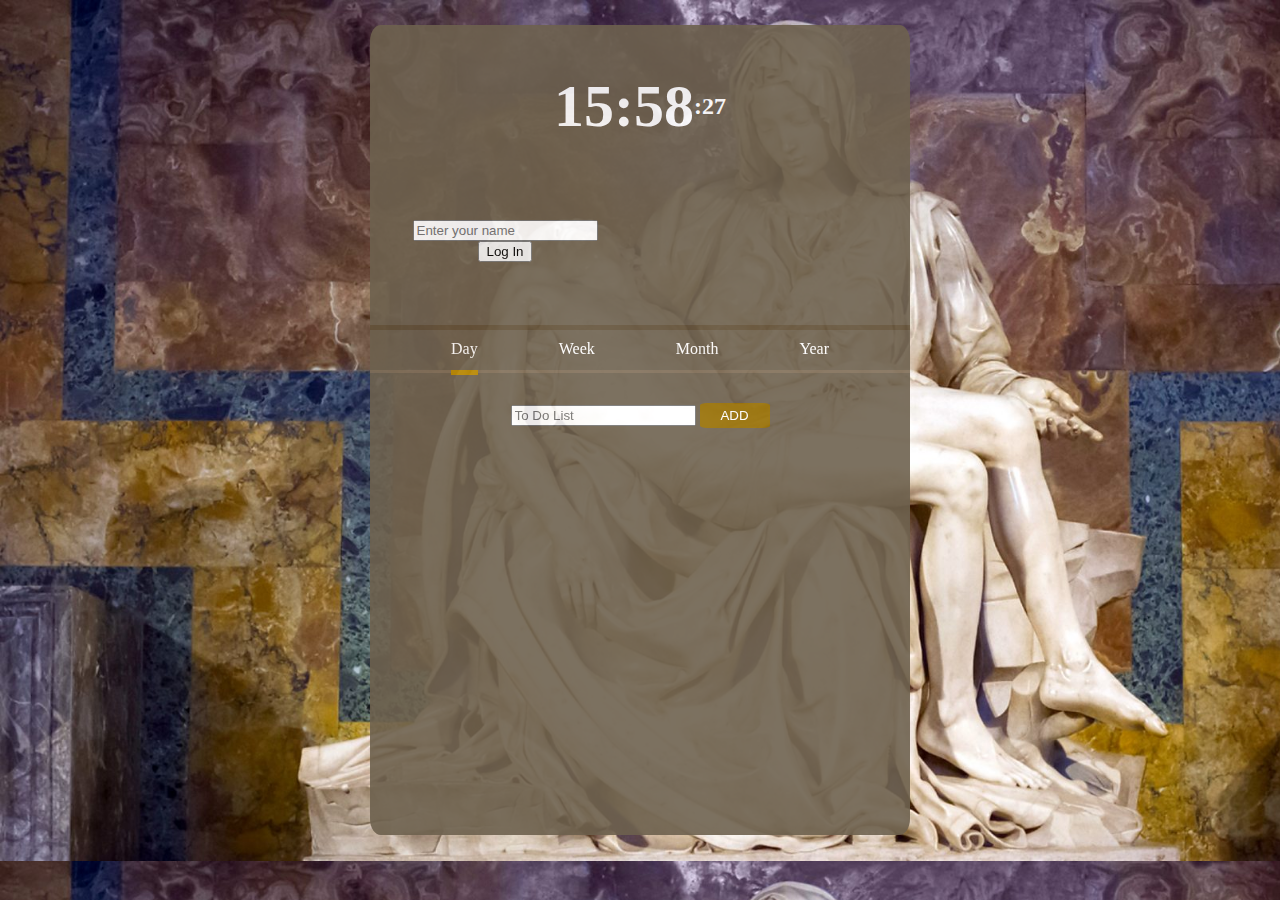
<file: index.html>
<!DOCTYPE html>
<html lang="en">
<head>
    <meta charset="UTF-8">
    <meta http-equiv="X-UA-Compatible" content="IE=edge">
    <meta name="viewport" content="width=device-width, initial-scale=1.0">
    <link rel="stylesheet" href="css/style.css">
    <title>Todo App</title>
</head>
<body>
    <div id="container">
        <div id="clock-container" class="items">
            <h1 id="clock">00:00</h1><h1 id="seconds">:00</h1>
        </div>
        
        <div id="input-container" class="items">
            <form id="input-box">
                <input id="input-form" type="text" placeholder="Enter your name" required />
                <button id="submit-button" type="submit">Log In</button>
            </form>
            <h2 id="greeting" class="hidden"></h2>
        </div>
        <div id="weather-container" class="items">
            <span></span>
            <span></span>
            <span></span>
        </div>
        <nav id="nav" class="items">
            <a id="day-btn" class="dwmy-btn underline">Day</a>
            <a id="week-btn" class="dwmy-btn">Week</a>
            <a id="month-btn" class="dwmy-btn">Month</a>
            <a id="year-btn" class="dwmy-btn">Year</a>
        </nav>
        <div id="slider">
            <div id="to-do-container" class="items">
                <form id="todo-form" class="todo-form">
                    <input id="todo-input" type="text" placeholder="To Do List" required />
                    <button class="submit-btn" type="submit">Add</button>
                    <ul id="todo-list" class="todo-list-class"></ul>
                </form>
                <form id="todo-form2" class="todo-form hidden">
                    <input id="todo-input2" type="text" placeholder="To Do List" required />
                    <button class="submit-btn" type="submit">Add</button>
                    <ul id="todo-list2" class="todo-list-class"></ul>
                </form>
                <form id="todo-form3" class="todo-form hidden">
                    <input id="todo-input3" type="text" placeholder="To Do List" required />
                    <button class="submit-btn" type="submit">Add</button>
                    <ul id="todo-list3" class="todo-list-class"></ul>
                </form>
                <form id="todo-form4" class="todo-form hidden">
                    <input id="todo-input4" type="text" placeholder="To Do List" required />
                    <button  class="submit-btn"type="submit">Add</button>
                    <ul id="todo-list4" class="todo-list-class"></ul>
                </form>
            </div>
        </div>
    </div>
    
    <script src="js/clock.js"></script>
    <script src="js/background.js"></script>
    <script src="js/login.js"></script>
    <script src="js/todo.js"></script>
    <script src="js/todo2.js"></script>
    <script src="js/todo3.js"></script>
    <script src="js/todo4.js"></script>
    <script src="js/weather.js"></script>
    <script src="js/slider.js"></script>
</body>
</html>
</file>
<file: css/style.css>
body {
  background-size: cover;
}

li {
  list-style: none;
}

a:link,
a:visited,
a:hover,
a:active {
  color: white;
  text-decoration: none;
}

#container {
  color: white;
  height: 90vh;
  width: 60vmin;
  background: rgb(110, 97, 79);
  margin: 2% auto;
  opacity: 0.9;
  border-radius: 2%;
  /* border: 5px solid rgba(79, 61, 24, 0.4); */

  display: grid;
  grid-template-columns: 30vmin 30vmin;
  grid-template-rows: 1.5fr 1fr 1fr 4fr;
  justify-content: center;
  align-items: center;
}

#clock-container {
  height: 100px;
  font-size: 30px;

  grid-area: 1 / 1 / 2 / 3;
  display: flex;
  flex-direction: row;
  justify-content: center;
  align-items: center;
}

#clock,
#seconds {
  margin: 0px;
}

#seconds {
  font-size: 0.8em;
}

#input-container {
  text-align: center;
  font-size: 0.8em;
  padding: 0px 10%;

  grid-area: 2 / 1 / 3 / 2;
}

#weather-container {
  font-size: 1.3em;
  text-align: center;

  grid-area: 2 / 2 / 3 / 3;
}

#nav {
  text-align: center;
  border-top: 5px solid rgba(79, 61, 24, 0.4);
  border-bottom: 3px solid rgb(128, 111, 89);
  height: 20px;
  padding: 10px 0px;
  grid-area: 3 / 1 / 4 / 3;

  display: flex;
  justify-content: space-evenly;
}

#slider {
  grid-area: 4 / 1 / 5 / 3;

  width: 240vmin;
  height: 100%;
  left: 0px;
}

#to-do-container {
  height: 100%;

  overflow: hidden;
  display: flex;
  flex-direction: row;
}

.todo-form {
  height: 100%;
  width: 60vmin;

  text-align: center;
}

.todo-list-class {
  text-align: start;
  margin-right: 10%;

  display: grid;
  row-gap: 5px;
}

#delete-button {
  float: right;
}

.hidden {
  display: none;
}

.dwmy-btn {
  height: 30px;
}

.submit-btn {
  width: 70px;
  height: 25px;
  border-radius: 10%;
  text-transform: uppercase;

  color: white;
  background: rgb(150, 110, 0);
  border: none;

  transition: all 1s linear;
}

.dwmy-btn:hover,
.submit-btn:hover {
  cursor: pointer;
}

.submit-btn:hover {
  background: rgb(186, 137, 0);
}

.underline {
  border-bottom: 5px solid rgb(186, 137, 0);
}
</file>
